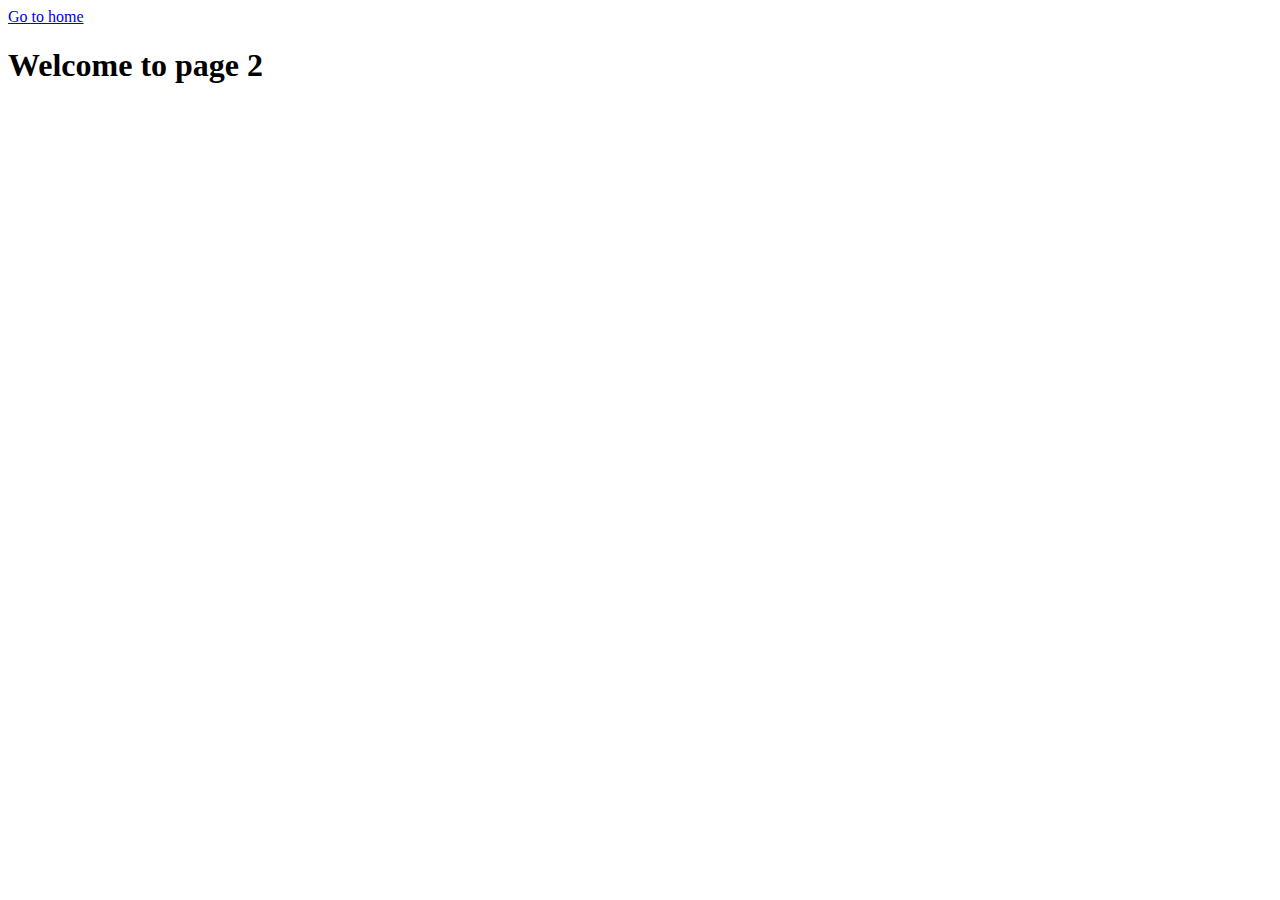
<file: page-2.html>
<!DOCTYPE html>
<html lang="en">
  <head>
    <meta charset="UTF-8" />
    <meta http-equiv="X-UA-Compatible" content="IE=edge" />
    <meta name="viewport" content="width=device-width, initial-scale=1.0" />
    <title>Page 2</title>
  </head>
  <body>
    <section>
      <a href="./index.html">Go to home</a>
      <h1>Welcome to page 2</h1>
    </section>
  </body>
</html>
</file>
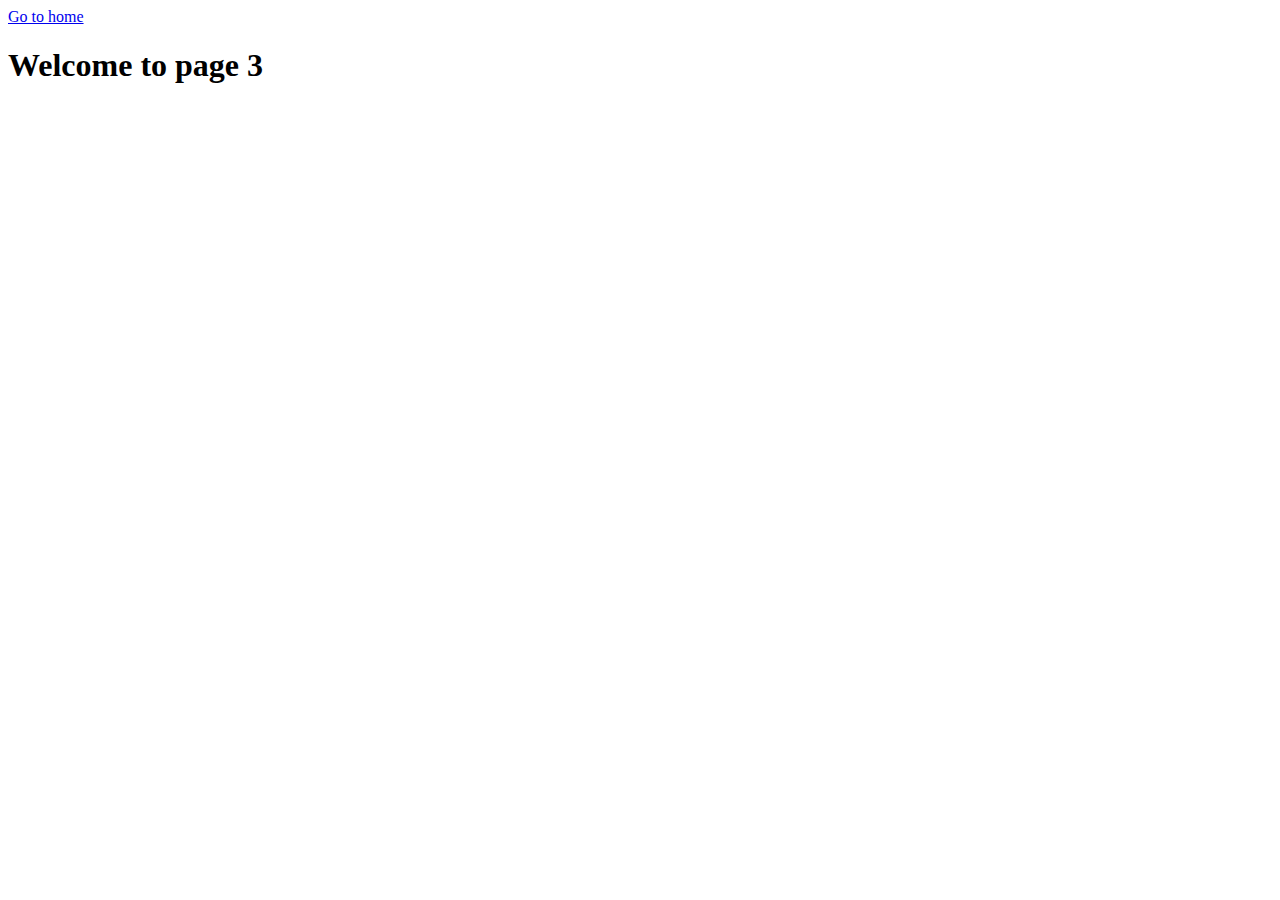
<file: page-3.html>
<!DOCTYPE html>
<html lang="en">
  <head>
    <meta charset="UTF-8" />
    <meta http-equiv="X-UA-Compatible" content="IE=edge" />
    <meta name="viewport" content="width=device-width, initial-scale=1.0" />
    <title>Page 3</title>
  </head>
  <body>
    <section>
      <a href="./index.html">Go to home</a>
      <h1>Welcome to page 3</h1>
    </section>
  </body>
</html>
</file>
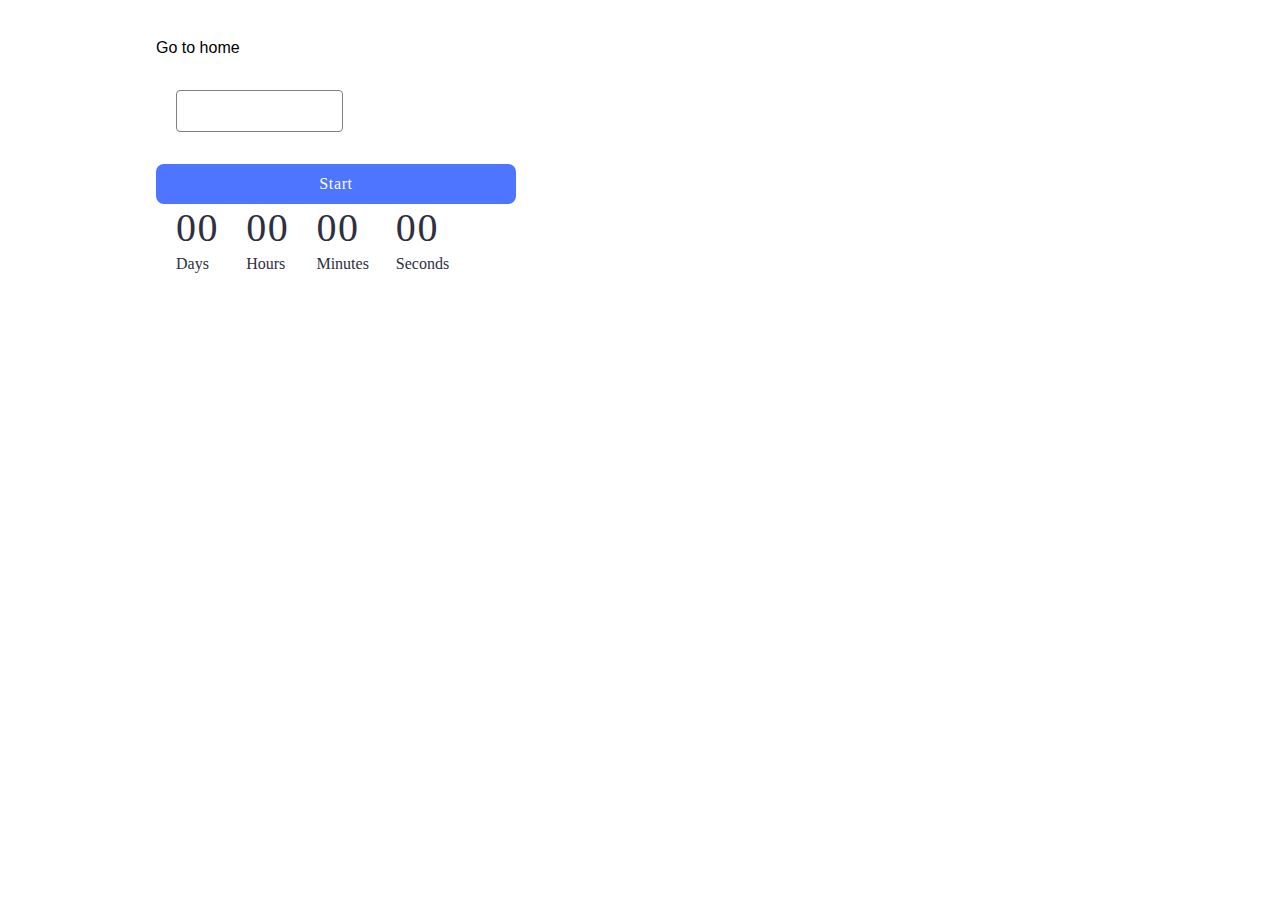
<file: src/1-timer.html>
<!DOCTYPE html>
<html lang="en">
  <head>
    <meta charset="UTF-8" />
    <meta http-equiv="X-UA-Compatible" content="IE=edge" />
    <meta name="viewport" content="width=device-width, initial-scale=1.0" />
    <title>Timer</title>
    <link rel="stylesheet" href="./css/styles.css" />
  </head>
  <body>
    <section>
      <a href="./index.html">Go to home</a>
    </section>

    <input type="text" id="datetime-picker" />
    <button type="button" data-start>Start</button>

    <div class="timer">
      <div class="field">
        <span class="value" data-days>00</span>
        <span class="label">Days</span>
      </div>
      <div class="field">
        <span class="value" data-hours>00</span>
        <span class="label">Hours</span>
      </div>
      <div class="field">
        <span class="value" data-minutes>00</span>
        <span class="label">Minutes</span>
      </div>
      <div class="field">
        <span class="value" data-seconds>00</span>
        <span class="label">Seconds</span>
      </div>
    </div>

    <script type="module" src="./js/1-timer.js"></script>
  </body>
</html>
</file>
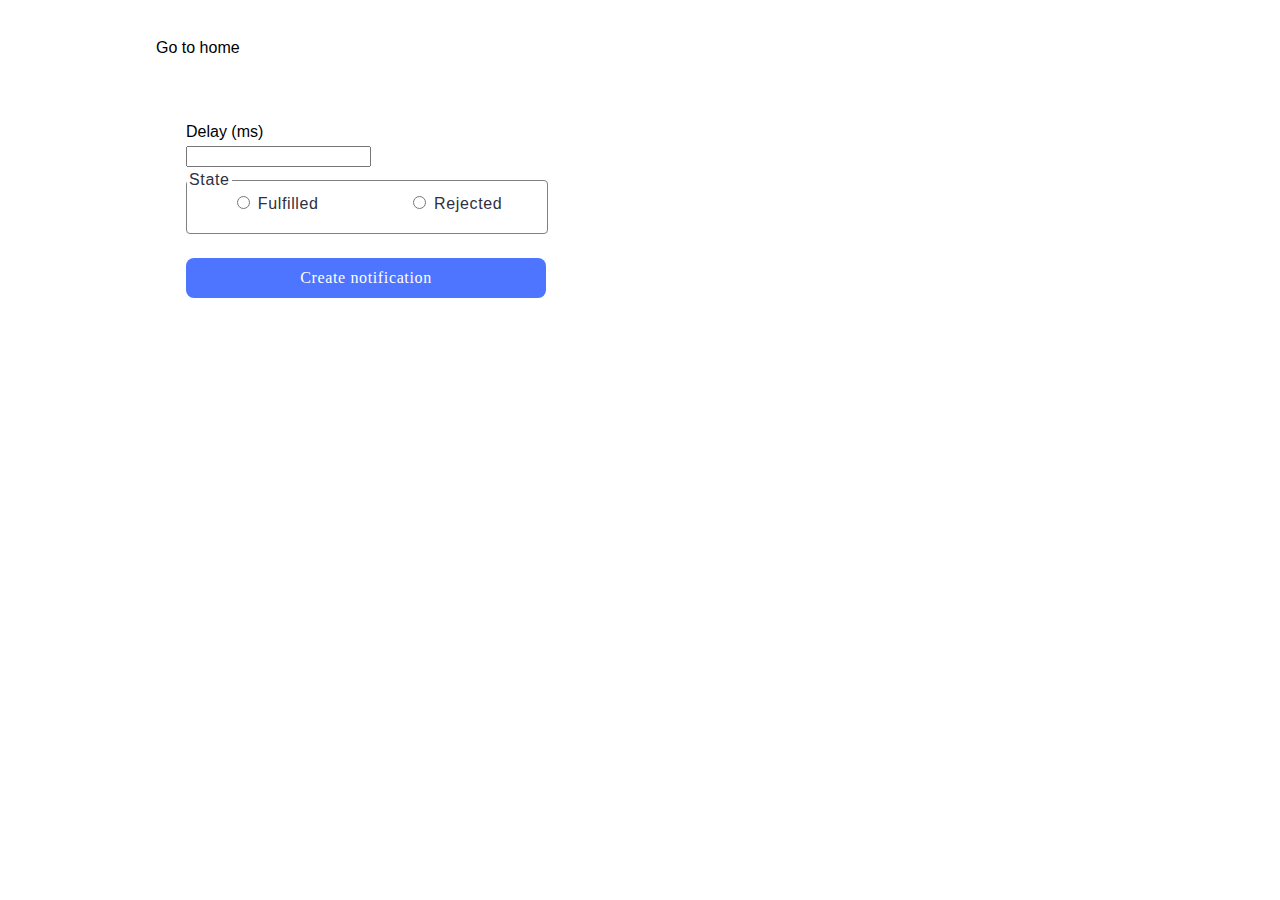
<file: src/2-snackbar.html>
<!DOCTYPE html>
<html lang="en">
  <head>
    <meta charset="UTF-8" />
    <meta http-equiv="X-UA-Compatible" content="IE=edge" />
    <meta name="viewport" content="width=device-width, initial-scale=1.0" />
    <title>Snackbar</title>
    <link rel="stylesheet" href="./css/styles.css" />
  </head>
  <body>
    <section>
      <a href="./index.html">Go to home</a>
    </section>

    <form class="form">
      <label>
        Delay (ms)
        <input type="number" name="delay" required />
      </label>

      <fieldset>
        <legend>State</legend>
        <label>
          <input type="radio" name="state" value="fulfilled" required />
          Fulfilled
        </label>
        <label>
          <input type="radio" name="state" value="rejected" required />
          Rejected
        </label>
      </fieldset>

      <button type="submit">Create notification</button>
    </form>

    <script type="module" src="./js/2-snackbar.js"></script>
  </body>
</html>
</file>
<file: src/css/styles.css>
/**
  |============================
  | include css partials with
  | default @import url()
  |============================
*/
@import url('./reset.css');
@import url('./1-timer.css');
@import url('./2-snackbar.css');
</file>
